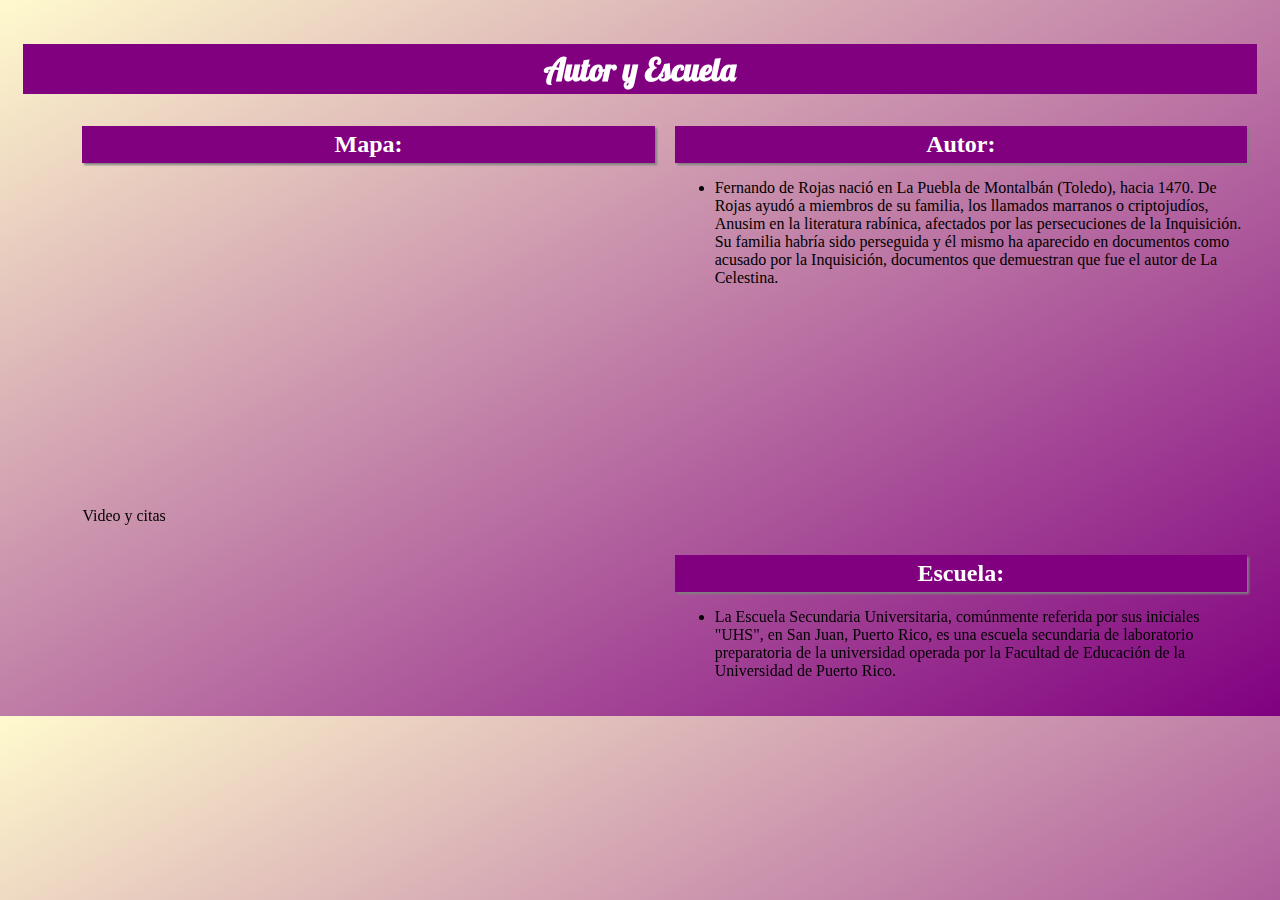
<file: autoryescuela.html>
<!DOCTYPE html>
<html>
   <head>
       <link href="https://fonts.googleapis.com/css?family=Lobster" rel="stylesheet">
      <link rel="stylesheet" href="style.css">
   </head>
   <body>
    
      <h1> Autor y Escuela</h1>
      <div class="column1">
         <div class="item">
            <h2>Autor:</h2>
            <ul>
              <li><a>
               Fernando de Rojas nació en La Puebla de Montalbán (Toledo), hacia 1470. De Rojas ayudó a miembros de su familia, los llamados marranos o criptojudíos, Anusim en la literatura rabínica, afectados por las persecuciones de la Inquisición. Su familia habría sido perseguida y él mismo ha aparecido en documentos como acusado por la Inquisición, documentos que demuestran que fue el autor de La Celestina. 
              </a></li>
            </ul>
            
         </div>
         </div>
      </div>
      <div class="column2">
         <div class="item">
            <h2>Mapa:</h2>
         <iframe src="https://www.google.com/maps/embed?pb=!1m18!1m12!1m3!1d3785.827669191084!2d-66.05238498476348!3d18.40069268747893!2m3!1f0!2f0!3f0!3m2!1i1024!2i768!4f13.1!3m3!1m2!1s0x8c03688173643671%3A0xc8eab128cedbb563!2sEscuela+Secundaria+de+la+Universidad+de+Puerto+Rico!5e0!3m2!1ses!2spr!4v1541426090320" width="275" height="300" frameborder="0" style="border:0" allowfullscreen></iframe> 
  
         </div>
         <div class="item">
            <a href="video.html">Video y citas</a>
         </div>
      </div>
      <div class="column1">
         <div class="item">
            <h2>Escuela:</h2>
            <ul>
              <li><a>
               La Escuela Secundaria Universitaria, comúnmente referida por sus iniciales "UHS", en San Juan, Puerto Rico, es una escuela secundaria de laboratorio preparatoria de la universidad operada por la Facultad de Educación de la Universidad de Puerto Rico.
              </a></li>
            </ul>
   </body>
</html>
</file>
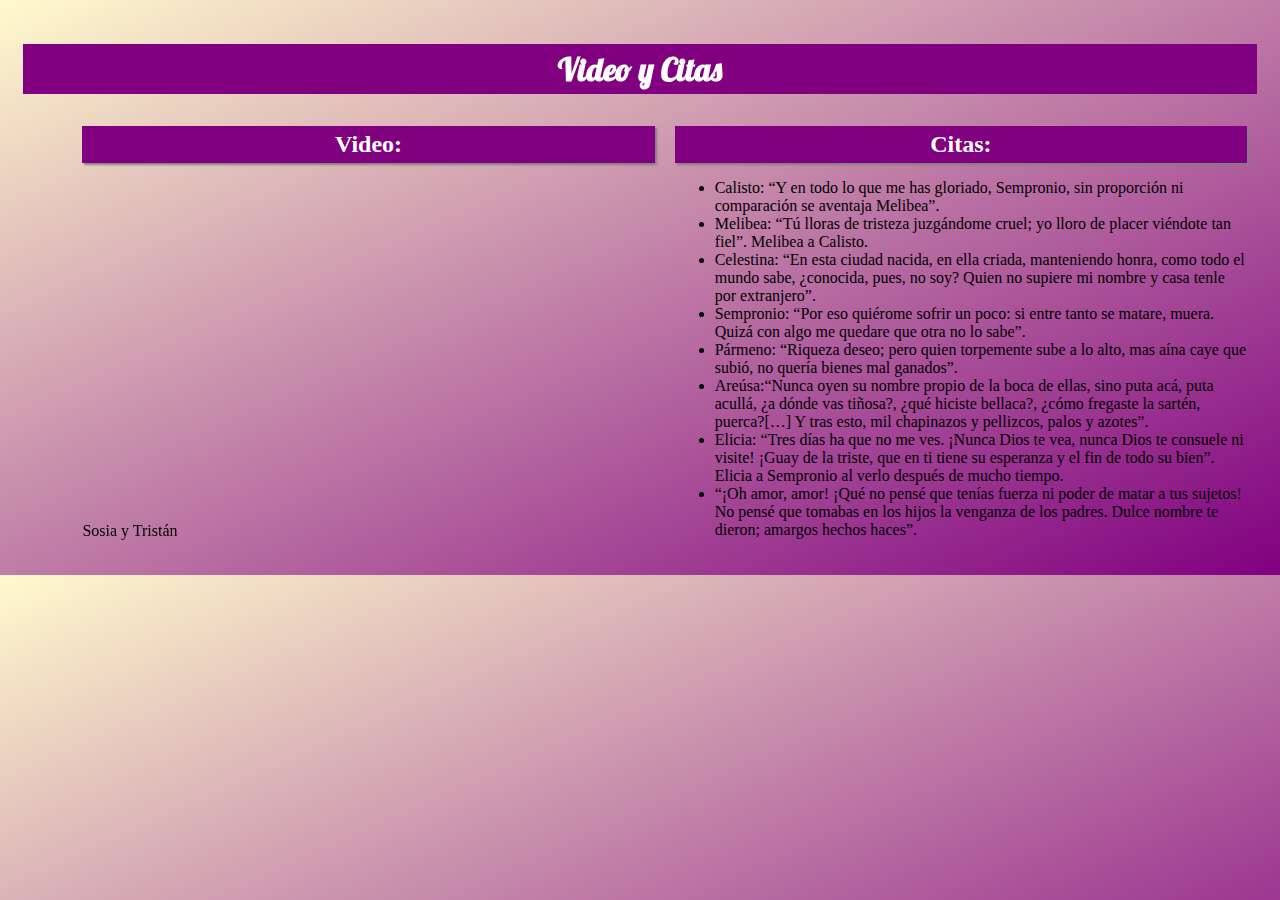
<file: video.html>
<!DOCTYPE html>
<html>
   <head>
       <link href="https://fonts.googleapis.com/css?family=Lobster" rel="stylesheet">
      <link rel="stylesheet" href="style.css">
   </head>
   <body>
    
      <h1> Video y Citas</h1>
      <div class="column1">
         <div class="item">
            <h2>Citas:</h2>
            <ul>
              <li><a>
               Calisto: “Y en todo lo que me has gloriado, Sempronio, sin proporción ni comparación se aventaja Melibea”. 
              </a></li>
              <li><a>Melibea: “Tú lloras de tristeza juzgándome cruel; yo lloro de placer viéndote tan fiel”. Melibea a Calisto.</a></li>
              <li><a></a>Celestina: “En esta ciudad nacida, en ella criada, manteniendo honra, como todo el mundo sabe, ¿conocida, pues, no soy? Quien no supiere mi nombre y casa tenle por extranjero”.</li>
              <li><a>Sempronio: “Por eso quiérome sofrir un poco: si entre tanto se matare, muera. Quizá con algo me quedare que otra no lo sabe”.</a></li>
              <li><a>Pármeno: “Riqueza deseo; pero quien torpemente sube a lo alto, mas aína caye que subió, no quería bienes mal ganados”.</a></li>
              <li><a>Areúsa:“Nunca oyen su nombre propio de la boca de ellas, sino puta acá, puta acullá, ¿a dónde vas tiñosa?, ¿qué hiciste bellaca?, ¿cómo fregaste la sartén, puerca?[…] Y tras esto, mil chapinazos y pellizcos, palos y azotes”. </a></li>
              <li><a>Elicia: “Tres días ha que no me ves. ¡Nunca Dios te vea, nunca Dios te consuele ni visite! ¡Guay de la triste, que en ti tiene su esperanza y el fin de todo su bien”. Elicia a Sempronio al verlo después de mucho tiempo.</a></li>
              <li><a>“¡Oh amor, amor! ¡Qué no pensé que tenías fuerza ni poder de matar a tus sujetos! No pensé que tomabas en los hijos la venganza de los padres. Dulce nombre te dieron; amargos hechos haces”.</a></li>
            </ul>
            
         </div>
         </div>
      </div>
      <div class="column2">
         <div class="item">
            <h2>Video:</h2>
            <iframe width="275" height="315" src="https://www.youtube.com/embed/PbFiv140R_4" frameborder="0" allow="accelerometer; autoplay; encrypted-media; gyroscope; picture-in-picture" allowfullscreen></iframe> 
         </div>
         <div class="item">
            <a href="sosiaytristan.html">Sosia y Tristán</a>
         </div>
      </div>
   </body>
</html>
</file>
<file: style.css>
h1 {
 text-align: center;
 color: white;
 background: purple;
 padding: 5px;
 font-family: 'Lobster', cursive;
}
  
body{
  background: linear-gradient(to bottom right, lemonchiffon, purple);
  padding:15px;
  font-family: Times;
}
.column1{
  width:48%;
  float: right;
}
.column2 {
  width:48%;
  float:right;
}
img{
  max-width: 100%;
}
.photo{
  box-shadow:4px 4px 4px gray;
  /*transform: rotate(10deg);*/
}
h2 {
  color:white;
  background: purple;
  padding:5px;
  margin:0px 0px 10px 0px;
  box-shadow: 2px 2px 2px gray;
  text-align: center;
}

.item{
  padding: 10px;
  margin-bottom: 10px;
  border: 3px ;
}

#robots{
  font-size:30px;
  color:white;
  background:linear-gradient(green, yellow, orange, red, purple, blue);
  padding:30px;
  border-radius:5px;
  text-align:center;
}
#firerobot{
  height: 100px;
  position: absolute;
  left: -200px;
  animation: slide1 5s infinite;
}
@keyframes slide1 { 
  0% { left: -200px}
  50% { left: 0}
  100% { left: -200px}
}
#dogrobot{ 
  top: 500px
  ;
  height: 100px;
  position: absolute;
  left: -200px;
  animation: slide2 5s infinite;
}
@keyframes slide2 { 
  0% { left: -200px}
  50% { left: 100%}
  100% { left: -200px} 
}

a {
  text-decoration:none;
  color:black;
}
</file>
